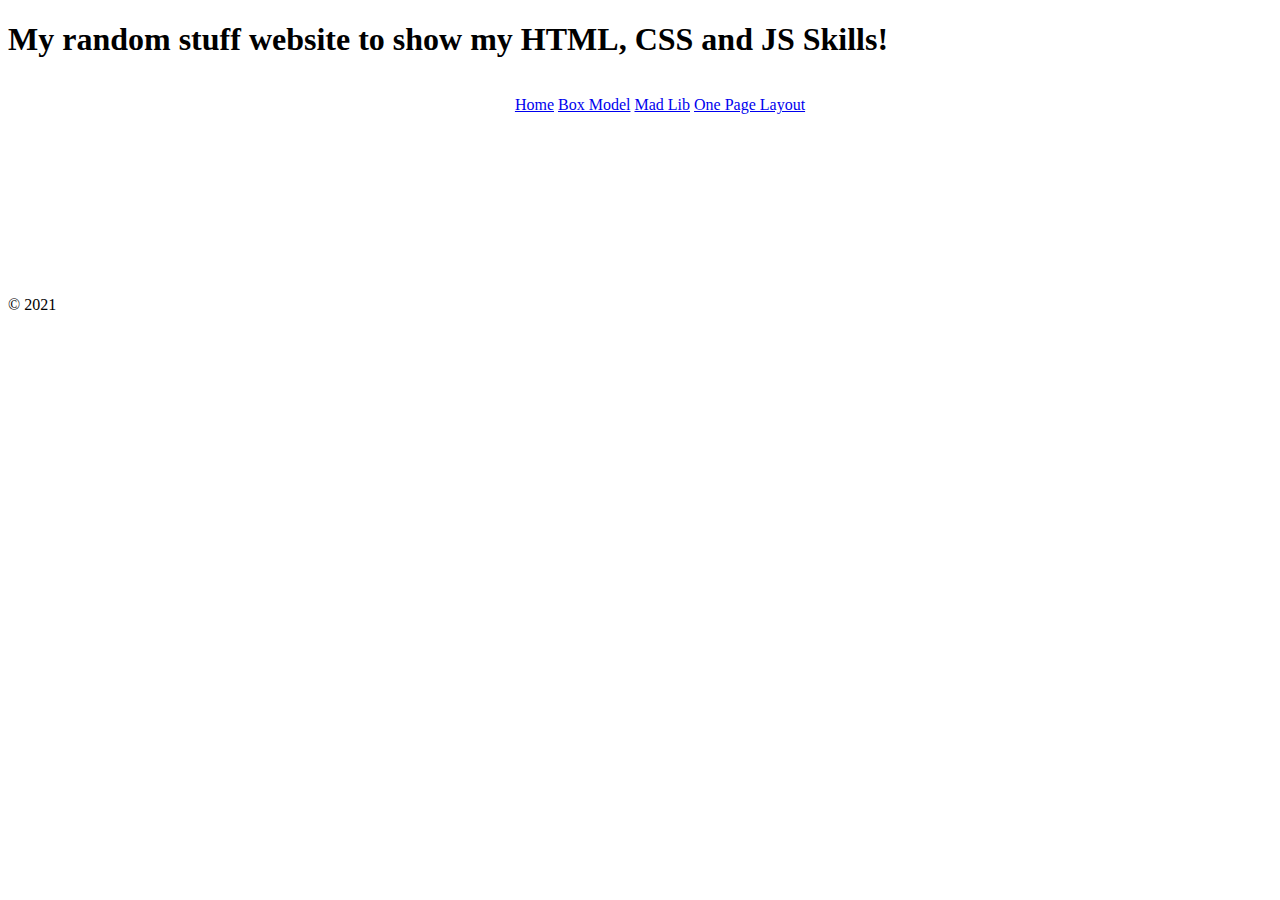
<file: index.html>
<!DOCTYPE html>

<html lang="en" dir="ltr">


  <head>
    <meta charset="utf-8">
    <title>Learning Project!</title>
    <link rel="stylesheet" href="css/main-styles.css">
  </head>


  <body>
    <div> <!-- Start wrapper div -->

      <header class="main-header">
          <div class="home_page_title_logo">
            <h1>My random stuff website to show my HTML, CSS and JS Skills!</h1>
          </div>

          <!-- NAV BAR -->
          <div class="nav-bar-container">
            <nav class="main-nav-bar">
              <ul class="main-nav-bar-ul">
                <li><a href="#">Home</a></li>
                <li><a href="box_model.html">Box Model</a></li>
                <li><a href="JS_madlib.html">Mad Lib</a></li>
                <li><a href="one_page_layout.html">One Page Layout</a></li>
              </ul>
            </nav>
          </div>
          <!-- NAV BAR END-->
      </header>

      <main>
        <div class="main-content">
        </div>
      </main>

      <footer>
        <p>&copy 2021</p>
      </footer>

    </div> <!-- End wrapper div -->
  </body>


</html>
</file>
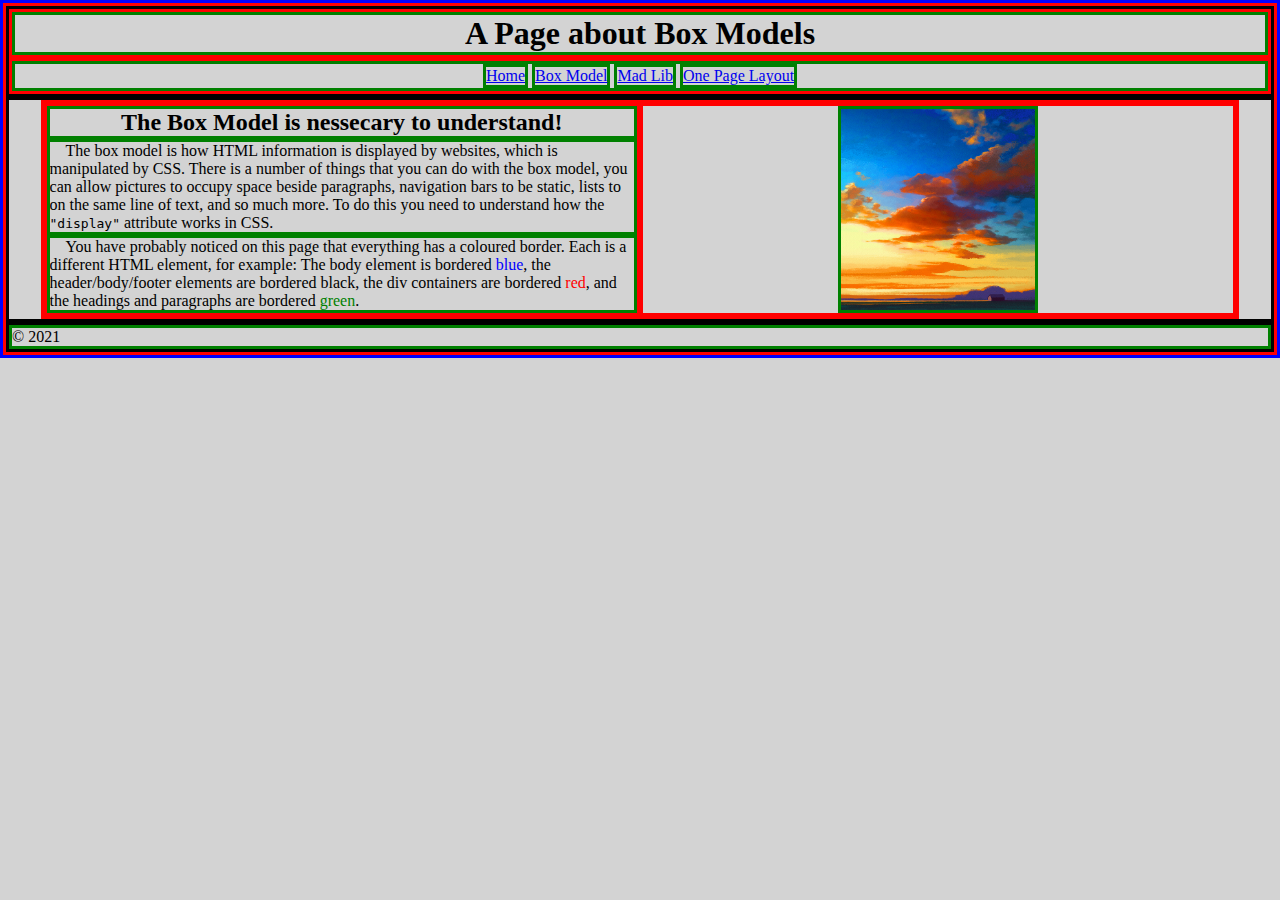
<file: box_model.html>
<!DOCTYPE html>

<html lang="en" dir="ltr">

  <head>
    <meta charset="utf-8">
    <title>My Box Models!</title>
    <link rel="stylesheet" href="css/main-styles.css">
    <link rel="stylesheet" href="css/box_model-styles.css">
  </head>

  <body>
    <div> <!-- Start wrapper div -->

      <header>
        <div class="box_model_title_logo">
          <h1 class="box_model_h1">A Page about Box Models</h1>
        </div>

        <!-- NAV BAR -->
        <div class="navigation_container">
          <nav class="main-nav-bar">
            <ul class="main-nav-bar-ul">
              <li><a href="index.html">Home</a></li>
              <li><a href="#">Box Model</a></li>
              <li><a href="JS_madlib.html">Mad Lib</a></li>
              <li><a href="one_page_layout.html">One Page Layout</a></li>
            </ul>
          </nav>
        </div>
        <!-- NAV BAR END-->
      </header>

      <main>
        <div class="box_model_first_box clearfix">
          <div class="box_model_textbox1">
            <h2 class="box_model_h2_1">The Box Model is nessecary to understand!</h2>
            <p class="box_model_p_1">The box model is how HTML information is displayed by websites, which is manipulated by CSS. There is a number of things that you can do with the box model,
              you can allow pictures to occupy space beside paragraphs, navigation bars to be static, lists to on the same line of text, and so much more. To do this you need
              to understand how the <code>"display"</code> attribute works in CSS.</p>
            <p class="box_model_p_2">You have probably noticed on this page that everything has a coloured border. Each is a different HTML element, for example: The body element is bordered <span class="color-blue">blue</span>, the header/body/footer elements are bordered <span class="color-black">black</span>, the div containers are bordered <span class="color-red">red</span>, and the headings and paragraphs are bordered <span class="color-green">green</span>.</p>
          </div>
          <div class="box_model_textbox1_img">
            <img class="pic-sunset center-img" src="img/sunset.jpg" alt="A picture of a sunset, to help visualize the html/css box model">
          </div>
        </div>
      </main>

      <footer>
        <p>&copy 2021</p>
      </footer>

    </div> <!-- End wrapper div -->
  </body>
</html>
</file>
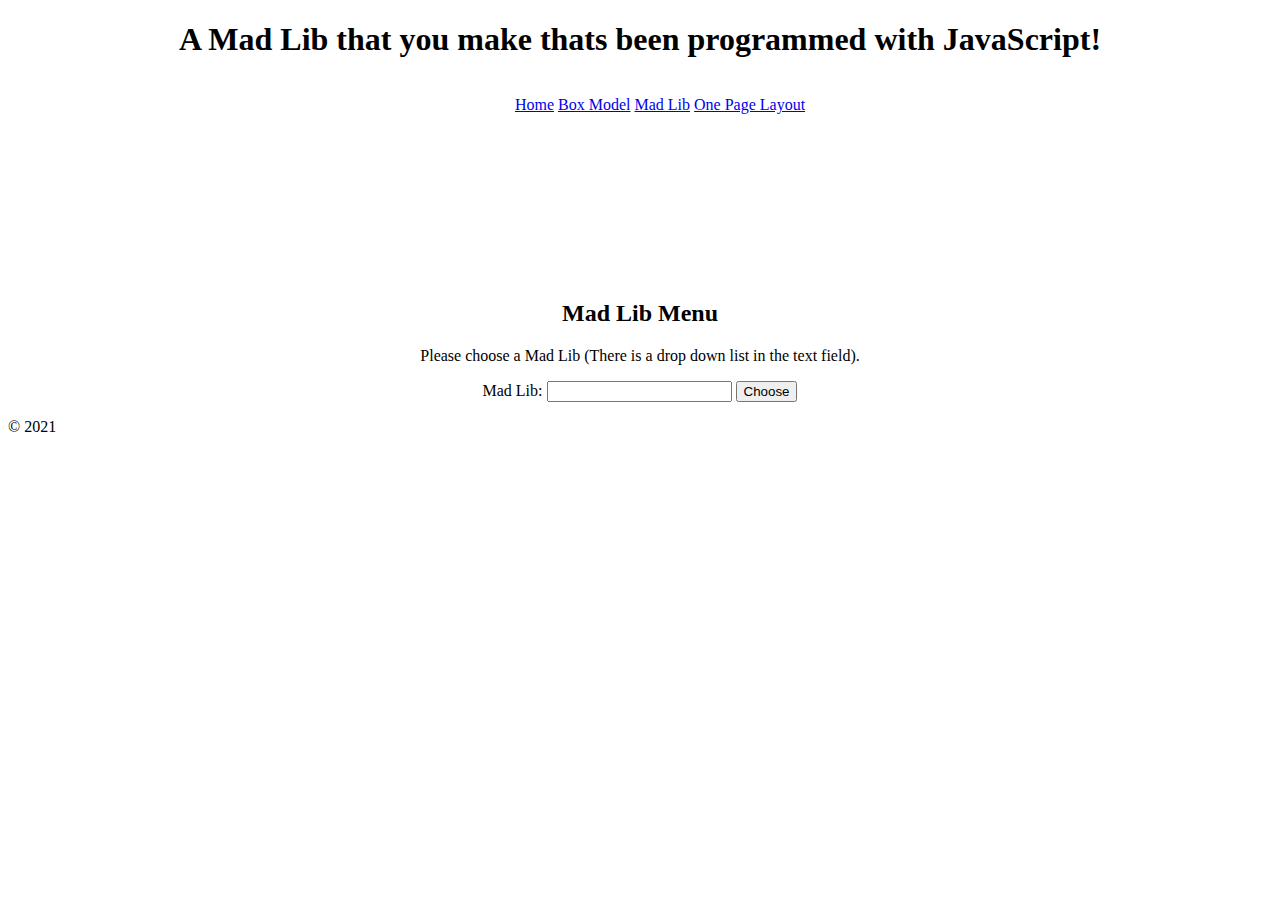
<file: JS_madlib.html>
<!DOCTYPE html>

<html lang="en" dir="ltr">


  <head>
    <meta charset="utf-8">
    <title>Mad Lib!</title>
    <link rel="stylesheet" href="css/main-styles.css">
    <link rel="stylesheet" href="css/JS_madlib-styles.css">
    <script src="JS/madlib_creation.js"></script>
    <script src="JS/madlib_library.js"></script>
  </head>


  <body>
    <div> <!-- Start wrapper div -->

      <header class="main-header dont-print">
          <div class="home_page_title_logo">
            <h1 class="center-text">A Mad Lib that you make thats been programmed with JavaScript!</h1>
          </div>

          <!-- NAV BAR -->
          <div class="nav-bar-container">
            <nav class="main-nav-bar">
              <ul class="main-nav-bar-ul">
                <li><a href="index.html">Home</a></li>
                <li><a href="box_model.html">Box Model</a></li>
                <li><a href="#">Mad Lib</a></li>
                <li><a href="one_page_layout.html">One Page Layout</a></li>
              </ul>
            </nav>
          </div>
          <!-- NAV BAR END-->
      </header>

      <main>
        <div class="main-content clearfix">
          <div class="mad-lib-containers">
            <div id="choose-mad-lib" class="choose-mad-lib clearfix center-text dont-print">
              <h2>Mad Lib Menu</h2>
              <p>Please choose a Mad Lib (There is a drop down list in the text field).</p>
              <label id="choice-label" for="choice-text">Mad Lib:</label>
              <input list="choice-list" id="choice-text" type="text" name="choice-text" value="">
              <datalist class="choice-text-list" id="choice-list">
                <option value="Zoo Story">
                <option value="Amusement Park Story">
              </datalist>
              <input id="choice-button" type="button" name="choice-button" value="Choose" onclick="chooseMadLib()">
            </div>
            <div id="ZooMadLib" class="ZooMadLib">
              <h2 class="center-text">A trip to the zoo! - Mad Lib</h2>
              <div class="input-container">
                <div class="input-margin">
                  <label for="input" id="label">Please enter an adjective:</label>
                  <input type="text" id="input" name="input" value="adjective">
                  <input type="button" id="submit" name="submit" value="Submit" onclick="functionSubmit()">
                  <p class="center-text" id="madlib">You're story will replace this text when you complete it.</p>
                </div>
              </div>
            </div>
            <div id="NewMadLib" class="NewMadLib">
              <h2 class="center-text">A trip to the amusement park! - Mad Lib</h2>
              <div class="input-container2">
                <div class="input-margin">
                  <label for="input2" id="label2">Please enter an adjective:</label>
                  <input type="text" id="input2" name="input2" value="adjective">
                  <input type="button" id="submit2" name="submit2" value="Submit" onclick="functionSubmit2()">
                  <p class="center-text" id="madlib2">You're story will replace this text when you complete it.</p>
                </div>
              </div>
            </div>
            <div id="reset-container" class="reset-container dont-print">
              <input type="button" name="save" value="Print Mad Lib" onclick="window.print();">
              <input type="button" name="reset" value="Reset Mad Lib" onclick="resetMadLib()">
              <input type="button" name="return" value="Reset and Return to Menu" onclick="returnMadLib()">
            </div>
          </div>
        </div>
      </main>

      <footer>
        <p>&copy 2021</p>
      </footer>

    </div> <!-- End wrapper div -->
  </body>


</html>
</file>
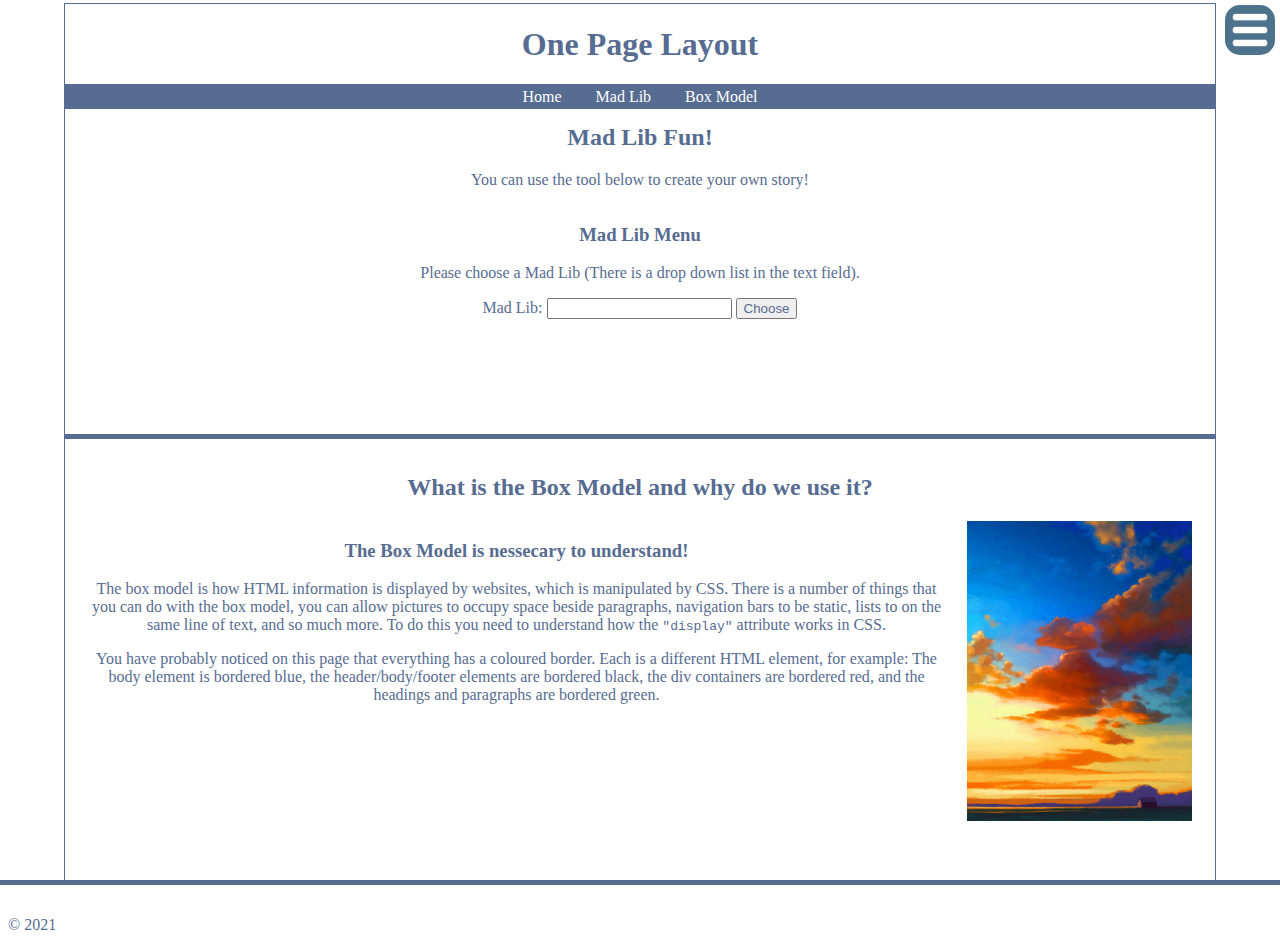
<file: one_page_layout.html>
<!DOCTYPE html>

<html lang="en" dir="ltr">


  <head>
    <meta charset="utf-8">
    <meta name="viewport" content="width=device-width, initial-scale=1.0">
    <title>One Page Layout Example!</title>
    <link rel="stylesheet" href="css/main-styles.css">
    <link rel="stylesheet" href="css/one_page_layout.css">
    <script src="JS/madlib_creation.js"></script>
    <script src="JS/madlib_library.js"></script>
  </head>


  <body>
    <div class="wrapper"> <!-- Start wrapper div -->

      <header class="main-header">
          <div class="home_page_title_logo center-text">
            <h1>One Page Layout</h1>
          </div>

          <!-- NAV BAR -->
          <div class="orig-nav-bar">
              <div class="hide-nav">
                <nav class="main-nav-bar">
                  <ul class="main-nav-bar-ul">
                    <li><a href="index.html">Home</a></li>
                    <li><a href="box_model.html">Box Model</a></li>
                    <li><a href="JS_madlib.html">Mad Lib</a></li>
                    <li><a href="#">One Page Layout</a></li>
                  </ul>
                </nav>
              </div>
            </div>
          <!-- NAV BAR END-->
          <!-- NAV BAR ONE PAGE -->
          <div class="one-page-nav-bar-container">
            <nav class="one-page-nav-bar">
              <ul class="one-page-nav-bar-ul">
                <li><a href="#">Home</a></li>
                <li><a href="#mad-lib">Mad Lib</a></li>
                <li><a href="#box-model">Box Model</a></li>
              </ul>
            </nav>
          </div>
          <!-- NAV BAR ONE PAGE END-->
      </header>

      <main>
        <div class="main-content">
          <div class="mad-lib-parent">
            <div id="mad-lib" class="mad-lib-containers">
              <div class="mad-lib-containers2">
                <h2 class="center-text">Mad Lib Fun!</h2>
                <p class="center-text">You can use the tool below to create your own story!</p>
                <div id="choose-mad-lib" class="choose-mad-lib clearfix center-text dont-print">
                  <h3>Mad Lib Menu</h3>
                  <p>Please choose a Mad Lib (There is a drop down list in the text field).</p>
                  <label id="choice-label" for="choice-text">Mad Lib:</label>
                  <input list="choice-list" id="choice-text" type="text" name="choice-text" value="">
                  <datalist class="choice-text-list" id="choice-list">
                    <option value="Zoo Story">
                    <option value="Amusement Park Story">
                  </datalist>
                  <input id="choice-button" type="button" name="choice-button" value="Choose" onclick="chooseMadLib()">
                </div>
                <div id="ZooMadLib" class="ZooMadLib">
                  <h2 class="center-text">A trip to the zoo! - Mad Lib</h2>
                  <div class="input-container">
                    <div class="input-margin center-text">
                      <label for="input" id="label">Please enter an adjective:</label>
                      <input type="text" id="input" name="input" value="adjective">
                      <input type="button" id="submit" name="submit" value="Submit" onclick="functionSubmit()">
                      <p class="center-text" id="madlib">You're story will replace this text when you complete it.</p>
                    </div>
                  </div>
                </div>
                <div id="NewMadLib" class="NewMadLib">
                  <h2 class="center-text">A trip to the amusement park! - Mad Lib</h2>
                  <div class="input-container2">
                    <div class="input-margin center-text">
                      <label for="input2" id="label2">Please enter an adjective:</label>
                      <input type="text" id="input2" name="input2" value="adjective">
                      <input type="button" id="submit2" name="submit2" value="Submit" onclick="functionSubmit2()">
                      <p class="center-text" id="madlib2">You're story will replace this text when you complete it.</p>
                    </div>
                  </div>
                </div>
                <div id="reset-container" class="reset-container dont-print">
                  <input type="button" name="save" value="Print Mad Lib" onclick="window.print();">
                  <input type="button" name="reset" value="Reset Mad Lib" onclick="resetMadLib()">
                  <input type="button" name="return" value="Reset and Return to Menu" onclick="returnMadLib()">
                </div>
              </div>
            </div>
          </div>

          <div class="hr-above-box1">
          </div>

        <div class="box-model-parent">
          <div id="box-model" class="box1">
            <div class="box2 center-text">
              <h2 class="">What is the Box Model and why do we use it?</h2>
              <div class="flex-parent">
                <div class="box_model_textbox1 flex-weight1">
                  <h3 class="box_model_h2_1">The Box Model is nessecary to understand!</h3>
                  <p class="box_model_p_1">The box model is how HTML information is displayed by websites, which is manipulated by CSS. There is a number of things that you can do with the box model,
                    you can allow pictures to occupy space beside paragraphs, navigation bars to be static, lists to on the same line of text, and so much more. To do this you need
                    to understand how the <code>"display"</code> attribute works in CSS.</p>
                  <p class="box_model_p_2">You have probably noticed on this page that everything has a coloured border. Each is a different HTML element, for example: The body element is bordered <span class="color-blue">blue</span>, the header/body/footer elements are bordered <span class="color-black">black</span>, the div containers are bordered <span class="color-red">red</span>, and the headings and paragraphs are bordered <span class="color-green">green</span>.</p>
                </div>
                <div class="flex-weight2">
                  <img class="pic-sunset size-300px" src="img/sunset.jpg" alt="A picture of a sunset, to help visualize the html/css box model">
                </div>
              </div>
            </div>
          </div>
        </div>

        </div>
      </main>

    </div> <!-- End wrapper div -->

      <footer class="footer-parent">
        <div class="footer">
        <div class="hr-footer">
        </div>
        <p class="indent-text">&copy 2021</p>
        </div>
      </footer>


  </body>


</html>
</file>
<file: css/main-styles.css>
/*--- Universal Attributes ---------------------------------------------------*/

/*--- Html Element Selectors -------------------------------------------------*/

/*--- Class Selectors ----------------------------------------------------------*/

/* DONT FORGET TO ADD THE CLASS "center-img-parent" TO THE PARENT CONTAINER! *if you want this to work properly**/
.center-img {
  position: absolute;
  top: 0;
  bottom: 0;
  left: 0;
  right: 0;
  margin: auto;
}

.center-img-parent {
  position: relative;
}

.center-text {
  text-align: center;
}

/*--- Header Styles ----------------------------------------------------------*/

/*--- NavBar ---*/

.nav-bar-container {
  min-height: 200px;
  overflow: auto;
  border-collapse: separate;
}

.main-nav-bar-ul {
  height: auto;
  box-sizing: border-box;
  overflow: hidden;
  text-align: center;
}

.main-nav-bar-ul li{
  display: inline-table;
}

/*--- Layout Styles ----------------------------------------------------------*/

/* General Layouts */

.pull-left-50 {
  float: left;
  width: 49%;
}

.push-right-50 {
  float: right;
  margin-left: 2%;
  width: 49%;
}

.size-300px {
  height: 300px;
}

.flex-parent {
  display: inline-flex;
  gap: 2%;
}

.flex-weight1 {
  flex-grow: 1 auto;
}

.flex-weight2 {
  flex-grow: 2 auto;
}

.indent-text {
  text-indent: .5em;
}

/* General Layouts End */

/*--- Content Styles ---------------------------------------------------------*/

/*--- Clearfix ----------------------------------------------------------*/

.clearfix {
  overflow: auto;
}

/*--- Media Queries ----------------------------------------------------------*/

 @media (max-width: 768px) {
  .all-content {
    width: 90%;
  }

  body {
      margin: auto;
  }
}

@media (max-width: 480px) {
  .all-content {
    width: 100%;
  }

  body {
    margin: auto;
  }
}
</file>
<file: css/box_model-styles.css>
/*--- Universal Attributes ----------------------------------------------------*/

* {
  margin: 0px;
  padding: 0px;
  box-sizing: border-box;
  overflow-y: auto;
}

/*--- Html Element Selectors -------------------------------------------------*/

/*--- Class & ID Selectors Styles ----------------------------------------------------------*/

/*--- LAYOUT STYLES ----------------------------------------------------------*/

/*--- Box Model Borders & Layout -------------------------------------------------*/

body {
  border: 3px solid blue;
  background-color: lightgray;
}

header, main, footer {
  border: 3px solid black;
}

div {
  border: 3px solid red;
}

h1, h2, p, img, ul, li {
  border: 3px solid green;
}

footer {
  display: block;
}


/*--- Container Layout ---------------------------------------------------------*/

.box_model_first_box {
  width: 95%;
  margin: auto;
  display: flex;
}

.box_model_textbox1 {
  width: 50%;
  float: left;
}

.box_model_textbox1_img {
  width: 50%;
  float: right;
  text-align: center;
  position: relative;
}

/*--- CONTENT STYLES ---------------------------------------------------------*/

/*--- Text Styles ----------------------------------------------------------*/

.color-blue {
  color: blue;
}

.color-black {
  color: black;
}

.color-red {
  color: red;
}

.color-green {
  color: green;
}

.box_model_h1 {
  text-align: center;
}

.box_model_h2_1 {
  text-align: center;
}

.box_model_p_1, .box_model_p_2 {
  text-indent: 1em;
}

/*--- Picture Styles ----------------------------------------------------------*/

.pic-sunset {
  width: 100%;
  height: 100%;
  max-width: 200px;
  max-height: 300px;
}

/*--- Media Queries ----------------------------------------------------------*/
</file>
<file: css/JS_madlib-styles.css>
/*--- Universal Attributes ----------------------------------------------------*/

/*--- Html Element Selectors -------------------------------------------------*/

/*--- Class & ID Selectors Styles ----------------------------------------------------------*/

/*--- LAYOUT STYLES ----------------------------------------------------------*/

/*--- Container Layout ---------------------------------------------------------*/

.main-content {
  margin: 0 2%;
}

.mad-lib-containers {
}

.input-container, .input-container2 {
  text-align: center;
}

.choose-mad-lib {
  box-sizing: border-box;
  margin: auto;
}

.ZooMadLib {
  display: none;
}

.NewMadLib {
  display: none;
}

.reset-container {
  text-align: center;
  display: none;
}

.input-margin {
  margin: 0 2%;
}

/*--- CONTENT STYLES ---------------------------------------------------------*/

/*--- Text Styles ----------------------------------------------------------*/

/*--- Picture Styles ----------------------------------------------------------*/

/*--- Media Queries ----------------------------------------------------------*/

@media print {
.dont-print {
  display: none;
  visibility: hidden;
}
}
</file>
<file: css/one_page_layout.css>
/*--- Universal Attributes ----------------------------------------------------*/

* {
  color: #576c91;
}

/*--- Html Element Selectors -------------------------------------------------*/

body {
  margin: 0;
}

/*--- Class & ID Selectors Styles ----------------------------------------------------------*/

.ZooMadLib {
  display: none;
}

.NewMadLib {
  display: none;
}

.reset-container {
  text-align: center;
  display: none;
}

/*--- LAYOUT STYLES ----------------------------------------------------------*/

/*--- Container Layout ---------------------------------------------------------*/



/* One Page Navigation Bar */

.one-page-nav-bar-container {
  background-color: #576c91;
  width: 100%;
  height: 25px;
  display: flex;
  align-items: center;
  justify-content: center;
}

.one-page-nav-bar-ul {
  height: auto;
  box-sizing: border-box;
  overflow: hidden;
  text-align: center;
  margin: 0;
  padding: 0;
}

.one-page-nav-bar-ul li {
  display: inline;
  margin: 0 10px;
}

.one-page-nav-bar-ul li a {
  color: white;
  text-decoration: none;
  padding: 5px;
}

.one-page-nav-bar-ul li a:hover {
  color: darkgrey;
  transition: color 0.25s ease-in-out;
}

/* One Page Navigation Bar End */
/* Original Navigation Bar (This one page layout page will use its own one page nav bar not the one from the rest of the site) */
.orig-nav-bar {
  position: fixed;
  width: 50px;
  height: 50px;
  top: 5px;
  right: 5px;
  background: url("../img/hamburger_button.png") no-repeat center;
  background-size: cover;
  background-color: white;
  border-radius: 15px;
  z-index: 1;
}

.nav-bar-container {
  height: 0px;
}

.hide-nav {
  display: none;
}

.orig-nav-bar:hover {
  transition: height .5s;
  height: 150px;
  transition: width 1s;
  width: 150px;
  background: #576c91;
  border-radius: 8px;
  top: 5px;
  right: 5px;
}

.main-nav-bar-ul {
  margin: 5px;
  padding: 0;
}

.orig-nav-bar:hover .main-nav-bar-ul li {
  display: block;
}

.orig-nav-bar:hover .main-nav-bar-ul li a {
  display: block;
  margin: 5px;
  padding: 5px;
  text-decoration: none;
  color: white;
  white-space: nowrap;
}

.orig-nav-bar:hover .main-nav-bar-ul li a:hover {
  color: darkgrey;
  transition: color 0.25s ease-in-out;
}

.orig-nav-bar:hover .hide-nav {
  display: block;
}
/* Original Navigation Bar End */



/*--- CONTENT STYLES ---------------------------------------------------------*/

/*--- Text Styles ----------------------------------------------------------*/

/*--- Picture Styles ----------------------------------------------------------*/

/*--- Media Queries ----------------------------------------------------------*/

@media (min-width: 768px) {

  html {
    margin-top: .25%;
  }

  .wrapper {
    width: 90%;
    height: 880px;
    position: relative;
    margin: auto;
    border: 1px solid #576c91;
    padding: 0;
    box-sizing: border-box;
  }

  .mad-lib-containers {
    width: 100%;
    margin: 0;
    position: absolute;
    top: 100px;
  }

  .hr-above-box1 {
    position: absolute;
    top: 430px;
    width: 100%;
    height: 5px;
    background-color: #576c91;
  }

  .box1 {
    width: 100%;
    margin: 0;
    position: absolute;
    top: 450px;
    min-height: 400px;
  }

  .mad-lib-containers2 {
    margin: auto;
    width: 96%;
  }

  .box2 {
    margin: auto;
    width: 96%;
  }

  .hr-footer {
    position: absolute;
    top: -20px;
    width: 100%;
    height: 5px;
    background-color: #576c91;
  }

  .footer {
    position: absolute;
    width: 100%;
    top: 900px;
  }
}

@media (max-width: 768px) {

 body {
     margin: auto;
 }
}

@media (max-width: 480px) {
 .all-content {
   width: 100%;
 }

 body {
   margin: auto;
 }
}
</file>
